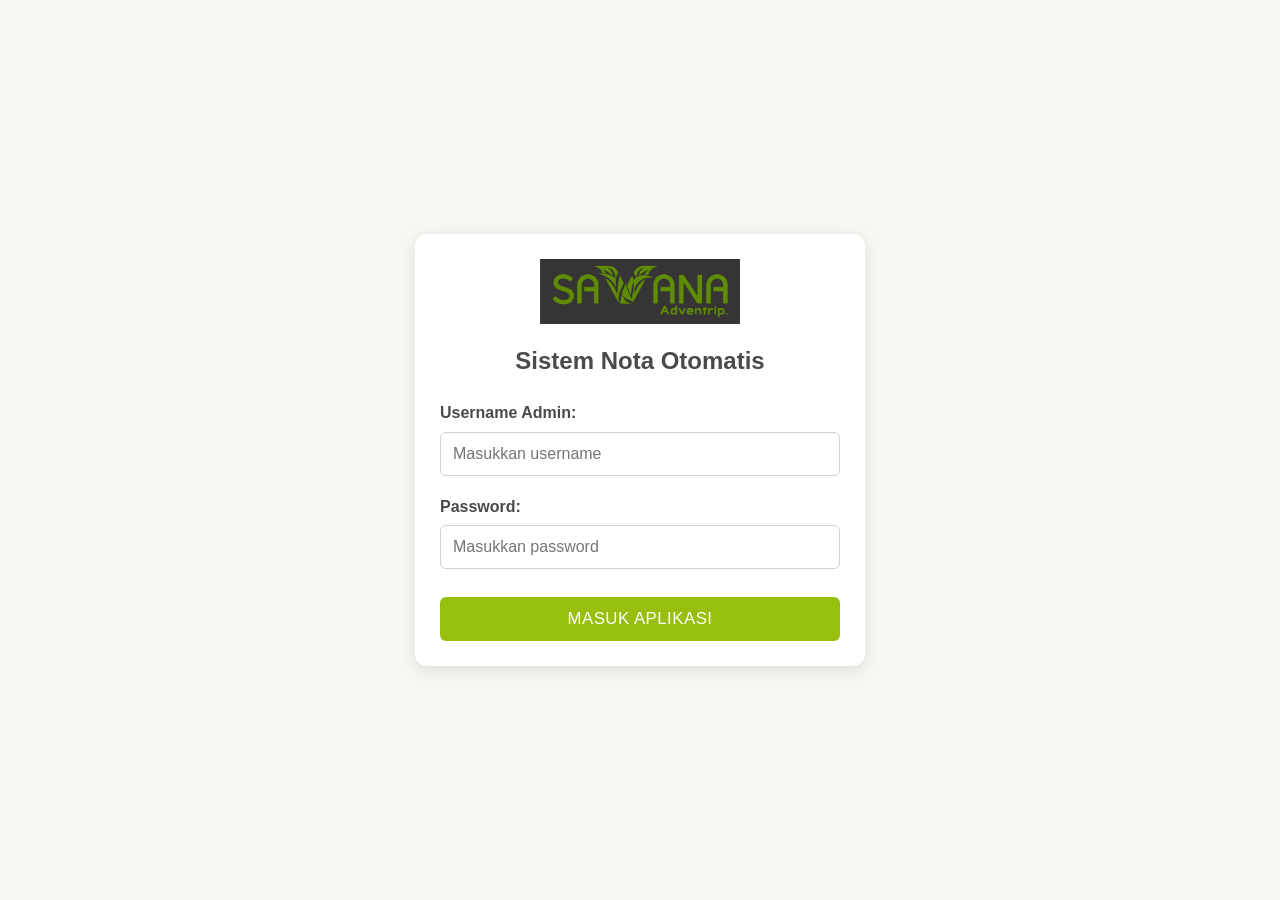
<file: login.html>
<!doctype html>
<html lang="id">
  <head>
    <meta charset="UTF-8" />
    <meta name="viewport" content="width=device-width, initial-scale=1.0" />
    <title>Login Admin - Savana Adventrip</title>
    <link rel="stylesheet" href="style.css" />
    <style>
      /* Layout Overrides khusus untuk halaman Login center-screen */
      body {
        display: flex;
        justify-content: center;
        align-items: center;
        min-height: 100vh;
        background-color: var(--savana-light-bg);
      }
      .login-box {
        width: 100%;
        max-width: 400px;
        margin: 20px;
      }
      .login-header {
        text-align: center;
        margin-bottom: 20px;
      }
      .login-header img {
        max-width: 200px;
        height: auto;
        margin-bottom: 10px;
      }
      .error-box {
        background-color: #fce8e6;
        border: 1px solid #a83232;
        color: #a83232;
        padding: 10px;
        border-radius: 6px;
        margin-bottom: 15px;
        font-size: 0.9em;
        text-align: center;
        display: none;
      }
    </style>
  </head>
  <body>
    <div class="container login-box">
      <div class="login-header">
        <img src="savana_logo.png" alt="Savana Adventrip Logo" />
        <h1
          style="
            font-size: 1.5em;
            color: var(--savana-dark-grey);
            font-weight: 600;
            margin: 0;
          "
        >
          Sistem Nota Otomatis
        </h1>
      </div>

      <div id="errorMessage" class="error-box">
        Username atau Password salah!
      </div>

      <form id="loginForm">
        <div class="form-group">
          <label for="username">Username Admin:</label>
          <input
            type="text"
            id="username"
            placeholder="Masukkan username"
            required
          />
        </div>
        <div class="form-group">
          <label for="password">Password:</label>
          <input
            type="password"
            id="password"
            placeholder="Masukkan password"
            required
          />
        </div>
        <button type="submit" class="button-primary">Masuk Aplikasi</button>
      </form>
    </div>

    <script>
      document
        .getElementById("loginForm")
        .addEventListener("submit", function (e) {
          e.preventDefault();

          const user = document.getElementById("username").value;
          const pass = document.getElementById("password").value;
          const errorBox = document.getElementById("errorMessage");

          // Kredensial Login Admin Savana Adventrip
          const ADMIN_USERNAME = "adminsavana";
          const ADMIN_PASSWORD = "savanamalang2024";

          if (user === ADMIN_USERNAME && pass === ADMIN_PASSWORD) {
            sessionStorage.setItem("savana_admin_logged", "true");
            window.location.href = "index.html";
          } else {
            errorBox.style.display = "block";
            document.getElementById("password").value = ""; // Bersihkan kolom password
          }
        });
    </script>
  </body>
</html>
</file>
<file: style.css>
/* Tema Warna Savana Adventrip */
:root {
  --savana-green: #97bf0d;
  --savana-dark-grey: #4a4a4a;
  --savana-light-bg: #f7f6f2;
  --savana-text-dark: #333333;
  --savana-text-light: #ffffff;
  --savana-border-color: #d1d1d1;
  --savana-accent-green: #7eab3c;
}

body {
  font-family: "Helvetica Neue", Arial, sans-serif;
  margin: 0;
  padding: 0;
  background-color: var(--savana-light-bg);
  color: var(--savana-text-dark);
  line-height: 1.6;
}

.container {
  max-width: 700px;
  margin: 20px auto;
  background-color: var(--savana-text-light);
  padding: 25px;
  border-radius: 12px;
  box-shadow: 0 4px 15px rgba(0, 0, 0, 0.1);
}

.app-header {
  text-align: center;
  margin-bottom: 25px;
  border-bottom: 2px solid var(--savana-green);
  padding-bottom: 15px;
}

#appLogo {
  max-width: 280px;
  height: auto;
  margin-bottom: 5px;
}

.app-header h1 {
  color: var(--savana-dark-grey);
  font-size: 2em;
  margin-top: 0;
  font-weight: 500;
}

h2 {
  color: var(--savana-green);
  text-align: left;
  font-size: 1.6em;
  margin-top: 20px;
  margin-bottom: 15px;
  border-bottom: 1px solid var(--savana-border-color);
  padding-bottom: 8px;
}

.form-group {
  margin-bottom: 18px;
}

.form-group label {
  display: block;
  margin-bottom: 6px;
  font-weight: 600;
  color: var(--savana-dark-grey);
}

.form-group input[type="text"],
.form-group input[type="number"],
.form-group input[type="date"],
.form-group input[type="email"],
.form-group select {
  width: 100%;
  padding: 12px;
  border: 1px solid var(--savana-border-color);
  border-radius: 6px;
  box-sizing: border-box;
  font-size: 1em;
  background-color: #fff;
}

.form-group input:focus,
.form-group select:focus {
  border-color: var(--savana-green);
  box-shadow: 0 0 0 0.2rem rgba(151, 191, 13, 0.25);
}

.form-group small {
  display: block;
  font-size: 0.85em;
  color: #777;
  margin-top: 4px;
}

button.button-primary,
button.button-secondary {
  color: var(--savana-text-light);
  padding: 12px 18px;
  border: none;
  border-radius: 6px;
  cursor: pointer;
  font-size: 1.05em;
  font-weight: 500;
  margin-top: 10px;
  width: 100%;
  transition: background-color 0.2s ease-in-out;
  text-transform: uppercase;
  letter-spacing: 0.5px;
}

button.button-primary {
  background-color: var(--savana-green);
}
button.button-primary:hover {
  background-color: var(--savana-accent-green);
}

button.button-secondary {
  background-color: var(--savana-dark-grey);
}
button.button-secondary:hover {
  background-color: #616161;
}

#orderedItemsList {
  list-style-type: none;
  padding: 0;
  margin-bottom: 20px;
}

#orderedItemsList li {
  background-color: #fdfdfd;
  border: 1px solid var(--savana-border-color);
  padding: 12px;
  margin-bottom: 8px;
  border-radius: 6px;
  display: flex;
  justify-content: space-between;
  align-items: center;
  transition: background-color 0.2s;
}
#orderedItemsList li:hover {
  background-color: #f5f5f5;
}

#orderedItemsList li span:first-child {
  flex-grow: 1;
  color: var(--savana-text-dark);
}
#orderedItemsList li span:last-of-type {
  font-weight: 500;
  color: var(--savana-dark-grey);
}

.remove-item-btn {
  background-color: #d9534f !important;
  padding: 6px 12px !important;
  font-size: 0.85em !important;
  width: auto !important;
  margin-left: 15px !important;
  line-height: 1.2 !important;
  text-transform: none !important;
  color: white !important;
}

.remove-item-btn:hover {
  background-color: #c9302c !important;
}

#discountAmount {
  width: 100%;
  padding: 12px;
  border: 1px solid var(--savana-border-color);
  border-radius: 6px;
  box-sizing: border-box;
  margin-bottom: 15px;
}

.total-summary-display {
  margin-top: 20px;
  padding: 18px;
  background-color: var(--savana-light-bg);
  border: 1px solid var(--savana-border-color);
  border-radius: 8px;
}

.total-summary-display p {
  margin: 10px 0;
  font-size: 1.15em;
  display: flex;
  justify-content: space-between;
  color: var(--savana-dark-grey);
}

.total-summary-display p strong {
  font-size: 1.25em;
  color: var(--savana-green);
}
.total-summary-display p span {
  font-weight: 600;
}

hr.section-divider {
  border: none;
  border-top: 1px solid var(--savana-border-color);
  margin: 30px 0;
}

/* Gaya untuk Modal Nota (Tampilan di Layar) */
.modal {
  display: none;
  position: fixed;
  z-index: 1000;
  left: 0;
  top: 0;
  width: 100%;
  height: 100%;
  overflow: auto;
  background-color: rgba(0, 0, 0, 0.7);
}

.modal-content {
  background-color: var(--savana-text-light);
  margin: 5% auto;
  padding: 0; /* Padding akan diatur oleh #receiptOutput */
  border: none;
  width: 90%;
  max-width: 600px; /* Lebar modal untuk nota A5-like */
  border-radius: 10px;
  position: relative;
  box-shadow: 0 5px 20px rgba(0, 0, 0, 0.35);
}
/* Ornamen garis di modal */
.modal-content::before,
.modal-content::after {
  content: "";
  position: absolute;
  left: 25px;
  right: 25px;
  height: 3px;
  background-color: var(--savana-green);
  opacity: 0.6;
}
.modal-content::before {
  top: 10px;
}
.modal-content::after {
  bottom: 10px;
}

.close-button {
  color: #999;
  position: absolute;
  top: 15px;
  right: 20px;
  font-size: 36px;
  font-weight: bold;
  line-height: 1;
  z-index: 10; /* Pastikan di atas ornamen */
}

.close-button:hover,
.close-button:focus {
  color: var(--savana-dark-grey);
  text-decoration: none;
  cursor: pointer;
}

/* Gaya untuk Konten Nota (#receiptOutput) Saat Tampil di Modal Layar */
#receiptOutput {
  border: none;
  padding: 30px; /* Padding internal untuk konten nota */
  margin: 0; /* Hapus margin jika padding sudah ada */
  background-color: #ffffff;
  font-size: 1em;
  position: relative; /* Untuk ornamen jika diletakkan di sini */
}

#receiptLogo {
  display: block;
  margin: 0 auto 25px auto;
  max-width: 280px;
  height: auto;
}

#receiptOutput .receipt-header {
  text-align: center;
  margin-bottom: 20px;
}

#receiptOutput .receipt-header p.business-name {
  font-size: 2em;
  font-weight: 700;
  color: var(--savana-green);
  margin-bottom: 8px;
  letter-spacing: 0.5px;
}

#receiptOutput .receipt-header p.address-line,
#receiptOutput .receipt-header p.contact-line {
  font-size: 0.9em;
  color: var(--savana-dark-grey);
  margin: 3px 0;
  line-height: 1.5;
}
#receiptOutput .receipt-header p.contact-line .icon {
  margin-right: 5px;
  color: var(--savana-green);
}

#receiptOutput .receipt-details {
  margin-bottom: 20px;
  padding-bottom: 15px;
  border-bottom: 1px dashed var(--savana-border-color);
}

#receiptOutput .receipt-details p {
  margin: 7px 0;
  font-size: 0.95em;
}
#receiptOutput .receipt-details p strong {
  color: var(--savana-dark-grey);
  min-width: 140px;
  display: inline-block;
}

#receiptOutput h4 {
  text-align: left;
  margin-top: 20px;
  margin-bottom: 12px;
  color: var(--savana-green);
  font-size: 1.3em;
  border-bottom: 2px solid var(--savana-green);
  padding-bottom: 6px;
  font-weight: 600;
}

#receiptOutput table {
  width: 100%;
  border-collapse: collapse;
  margin-top: 10px;
  font-size: 0.9em;
}

#receiptOutput th,
#receiptOutput td {
  border-bottom: 1px solid #e8e8e8;
  padding: 10px 5px;
  text-align: left;
}
#receiptOutput td:nth-child(2),
#receiptOutput td:nth-child(3),
#receiptOutput td:nth-child(4),
#receiptOutput td:nth-child(5) {
  text-align: right;
}
#receiptOutput th:nth-child(2),
#receiptOutput th:nth-child(3),
#receiptOutput th:nth-child(4),
#receiptOutput th:nth-child(5) {
  text-align: right;
}

#receiptOutput th {
  background-color: #f9f9f9;
  color: var(--savana-dark-grey);
  font-weight: 600;
  border-bottom-width: 2px;
  border-bottom-color: var(--savana-border-color);
}
#receiptOutput table tbody tr:last-child td {
  border-bottom: none;
}

#receiptOutput .receipt-totals-section {
  margin-top: 25px;
  padding-top: 20px;
  border-top: 2px dashed var(--savana-green);
}
#receiptOutput .receipt-totals-section p {
  margin: 8px 0;
  text-align: right;
  font-size: 1.05em;
  color: var(--savana-dark-grey);
  display: flex;
  justify-content: space-between;
}
#receiptOutput .receipt-totals-section p span:first-child {
  text-align: left;
  font-weight: 500;
}
#receiptOutput .receipt-totals-section p span:last-child {
  font-weight: 600;
}

#receiptOutput .receipt-totals-section p.grand-total strong {
  font-size: 1.3em;
  color: var(--savana-green);
}
#receiptOutput .receipt-totals-section p.grand-total span:last-child strong {
  font-weight: 700;
}

#receiptOutput .footer-notes {
  text-align: center;
  margin-top: 30px;
  padding-top: 15px;
  border-top: 1px solid var(--savana-border-color);
  font-size: 0.9em;
  color: #666;
}
#receiptOutput .footer-notes p {
  margin: 4px 0;
}

/* Tombol di dalam Modal */
#receiptModal .modal-content button#printReceiptButton {
  margin-top: 20px; /* Jarak dari konten nota ke tombol print */
  display: block; /* Agar width 100% bekerja */
  width: calc(
    100% - 60px
  ); /* Sesuaikan dengan padding modal-content jika tombol di luar #receiptOutput */
  margin-left: auto; /* Pusatkan tombol */
  margin-right: auto;
  margin-bottom: 10px; /* Jarak jika ada elemen lain di bawahnya */
}

/* Untuk layar kecil / mobile */
@media (max-width: 600px) {
  body {
    padding: 0;
  }
  .container {
    margin: 10px;
    padding: 20px;
    width: auto;
  }
  .app-header h1 {
    font-size: 1.8em;
  }
  h2 {
    font-size: 1.4em;
  }

  .modal-content {
    width: 95%;
    margin: 20px auto;
    padding: 0;
  } /* Padding modal diatur oleh #receiptOutput */
  #receiptOutput {
    font-size: 0.95em;
    padding: 20px;
  }
  #receiptOutput table {
    font-size: 0.85em;
  }
  #receiptOutput th,
  #receiptOutput td {
    padding: 6px 3px;
  }
  #receiptLogo {
    max-width: 200px;
  }

  #receiptModal .modal-content button#printReceiptButton {
    width: calc(
      100% - 40px
    ); /* Sesuaikan dengan padding modal-content (20px kiri + 20px kanan) */
  }
}
/* ... (SEMUA GAYA DARI VERSI SEBELUMNYA TETAP DI SINI) ... */
/* Tambahkan gaya baru ini di akhir file */

#laporanSection {
  margin-top: 30px;
}

#reportOutput {
  margin-top: 20px;
  padding: 20px;
  border: 1px solid var(--savana-border-color);
  border-radius: 8px;
  background-color: #fdfdfd;
}

#reportOutput.hidden {
  display: none;
}

.report-header {
  text-align: center;
  margin-bottom: 20px;
}
.report-header h3 {
  color: var(--savana-dark-grey);
  font-size: 1.5em;
  margin-bottom: 5px;
}
.report-header p {
  font-size: 0.9em;
  color: #666;
  margin: 0;
}

.report-summary-cards {
  display: flex;
  justify-content: space-around;
  gap: 15px;
  margin-bottom: 25px;
  flex-wrap: wrap; /* Agar responsif di layar kecil */
}

.report-summary-cards .card {
  background-color: var(--savana-light-bg);
  border-radius: 8px;
  padding: 15px;
  text-align: center;
  flex: 1;
  min-width: 150px; /* Lebar minimum kartu */
  box-shadow: 0 1px 3px rgba(0, 0, 0, 0.05);
}

.report-summary-cards .card h4 {
  margin: 0 0 10px 0;
  font-size: 1em;
  color: var(--savana-green);
  font-weight: 600;
}

.report-summary-cards .card p {
  margin: 0;
  font-size: 1.4em;
  font-weight: 700;
  color: var(--savana-dark-grey);
}

.report-chart-container {
  width: 100%;
  margin: 20px 0;
}

.report-download-buttons {
  display: flex;
  justify-content: center;
  gap: 15px;
  margin-top: 20px;
  flex-wrap: wrap;
}

.report-download-buttons button {
  width: auto; /* Lebar tombol menyesuaikan konten */
  min-width: 200px;
}

/* ... (SEMUA GAYA LAIN DARI VERSI SEBELUMNYA TETAP ADA) ... */

/* Gaya Tambahan untuk Tombol Logout & Input Password */
.form-group input[type="password"] {
  width: 100%;
  padding: 12px;
  border: 1px solid var(--savana-border-color);
  border-radius: 6px;
  box-sizing: border-box;
  font-size: 1em;
  background-color: #fff;
}

.form-group input[type="password"]:focus {
  border-color: var(--savana-green);
  box-shadow: 0 0 0 0.2rem rgba(151, 191, 13, 0.25);
}

.logout-button {
  float: right;
  background-color: #d9534f;
  color: var(--savana-text-light);
  border: none;
  padding: 6px 12px;
  border-radius: 4px;
  cursor: pointer;
  font-size: 0.85em;
  font-weight: 600;
  transition: background-color 0.2s;
  margin-top: 5px;
}

.logout-button:hover {
  background-color: #c9302c;
}

/* Memperbaiki float layout di dalam header */
.app-header::after {
  content: "";
  clear: both;
  display: table;
}
</file>
